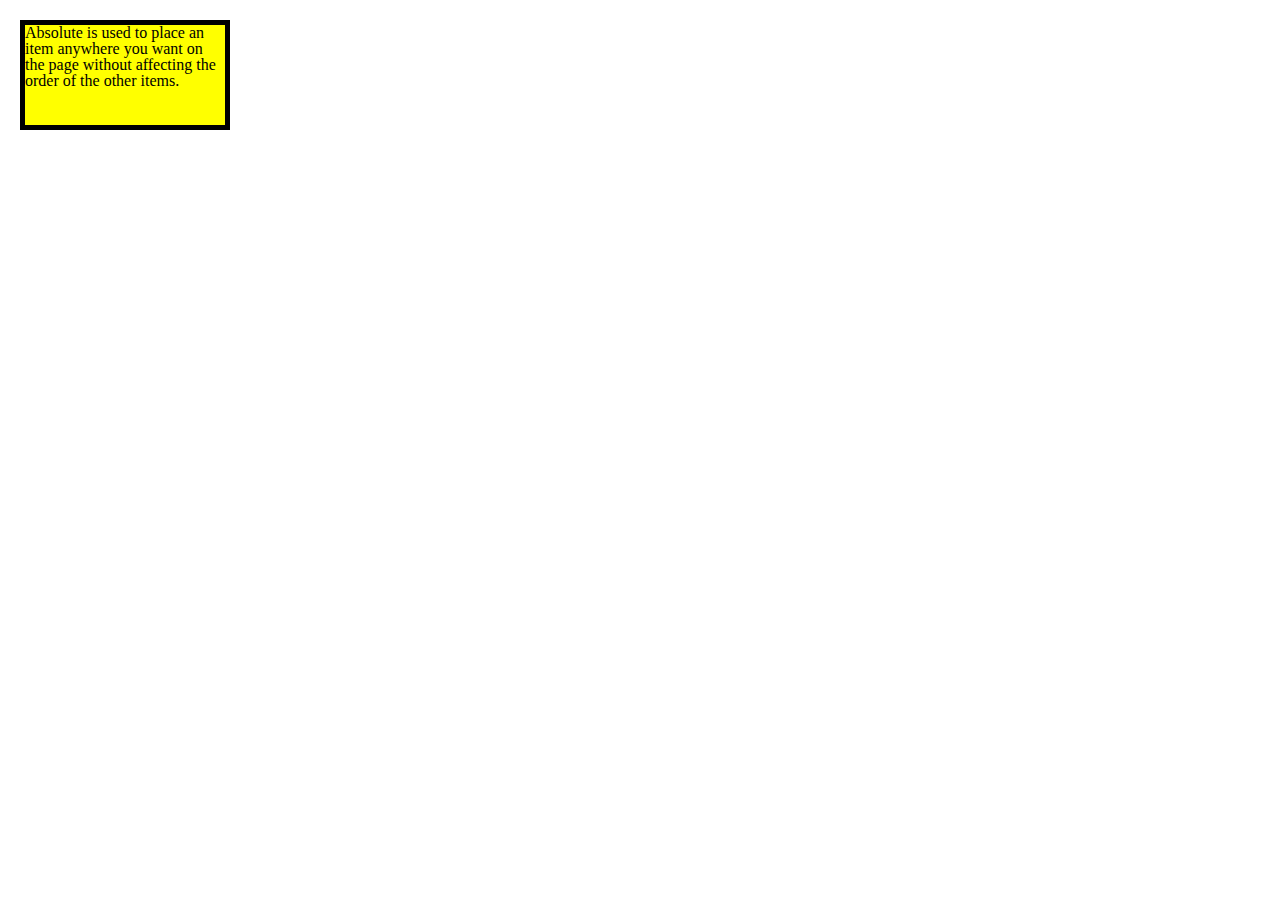
<file: Assignment4/Absolute/index.html>
<!DOCTYPE html>

<html>
	<head>
		<title>LUEKER ABSOLUTE HTML</title>
		<link rel="stylesheet" href="css/reset.css">
		<link rel="stylesheet" href="css/style.css">
	</head>

	<body>
		
		<section class="absolute">
			Absolute is used to place an item anywhere you want on the page without affecting the order of the other items.
			</section>
		
	</body>

</html>
</file>
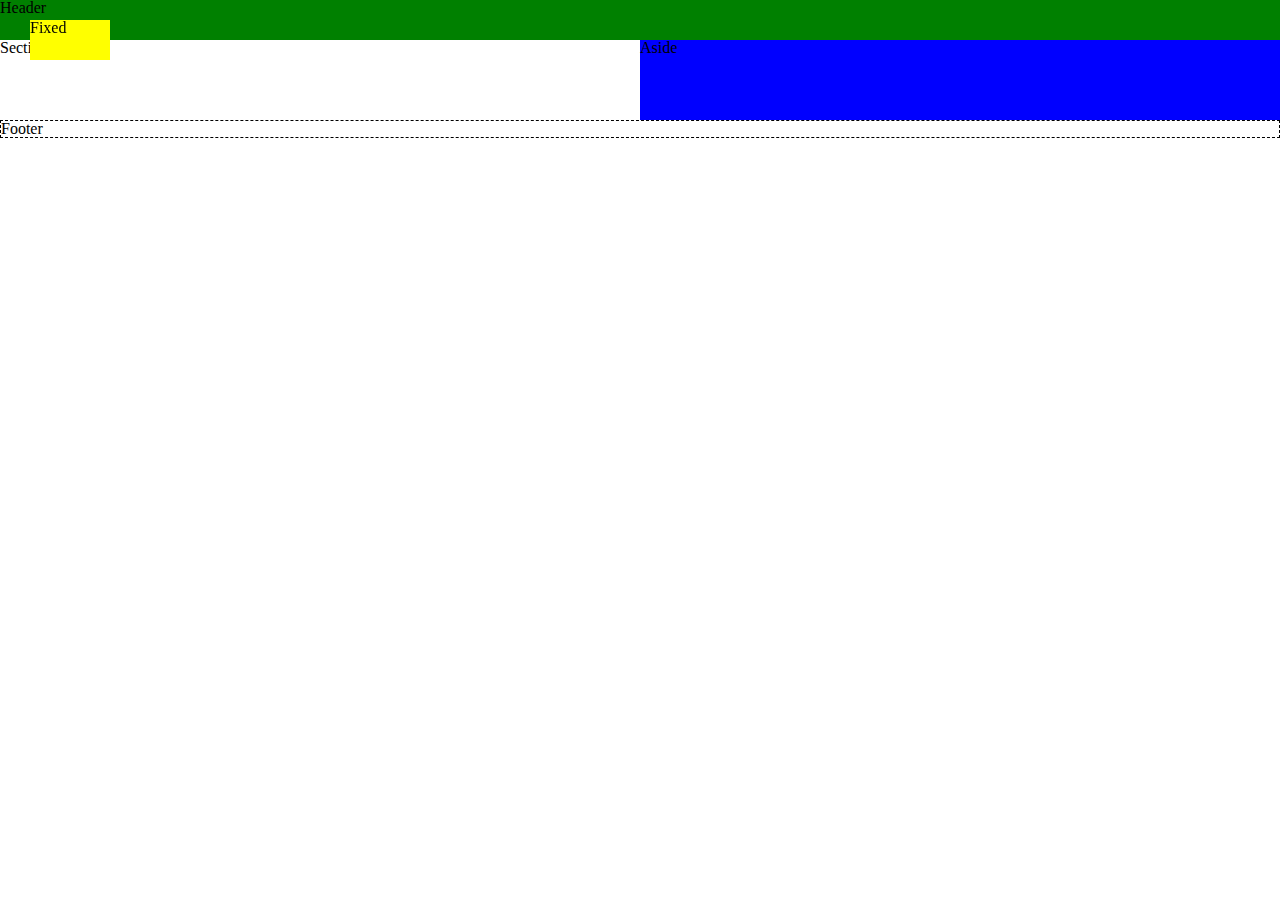
<file: Assignment4/Fixed/index.html>
<!DOCTYPE html>

<html>
	<head>
		<title>LUEKER FIXED HTML</title>
		<link rel="stylesheet" href="css/reset.css">
		<link rel="stylesheet" href="css/style.css">
	</head>

	<body>
		<header class="header">
		Header
		</header>
	
		<div>
			<section class="section">
			Section
			</section><!--
		 --><aside class="aside">
			Aside
			</aside>
		</div><!--
		--><section class="fixed">
			Fixed
			</section>
		<footer class="footer">
		Footer
		</footer>
	</body>

</html>
</file>
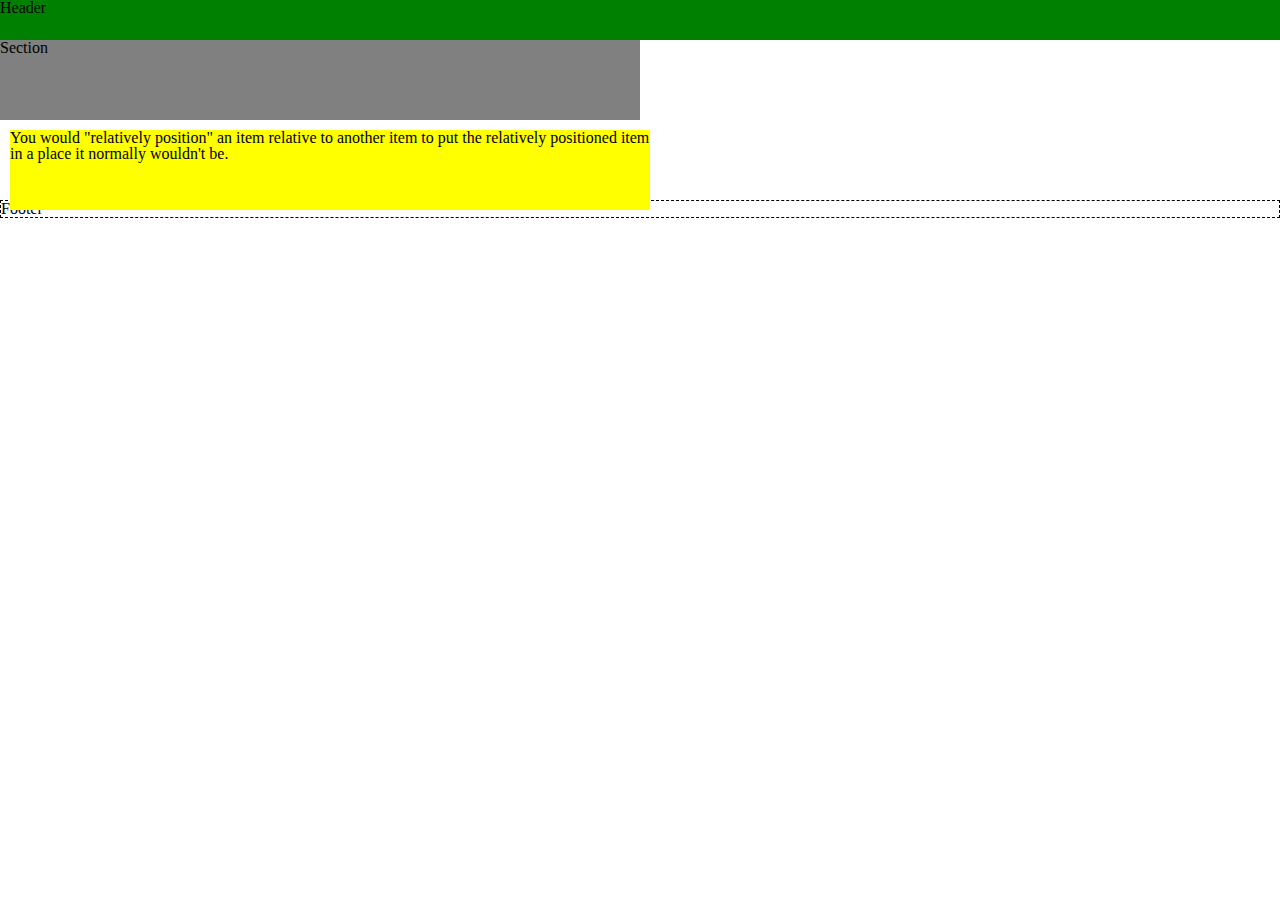
<file: Assignment4/Relative/index.html>
<!DOCTYPE html>

<html>
	<head>
		<title>LUEKER RELATIVE HTML</title>
		<link rel="stylesheet" href="css/reset.css">
		<link rel="stylesheet" href="css/style.css">
	</head>

	<body>
		<header class="header">
		Header
		</header>
		<div class="middle">
			<section class="section">
			Section
			</section><!--
		 --><aside class="aside">
			You would "relatively position" an item relative to another item to put the relatively positioned item in a place it normally wouldn't be. 
			</aside>
		</div>	
		<footer class="footer">
		Footer
		</footer>
	</body>

</html>
</file>
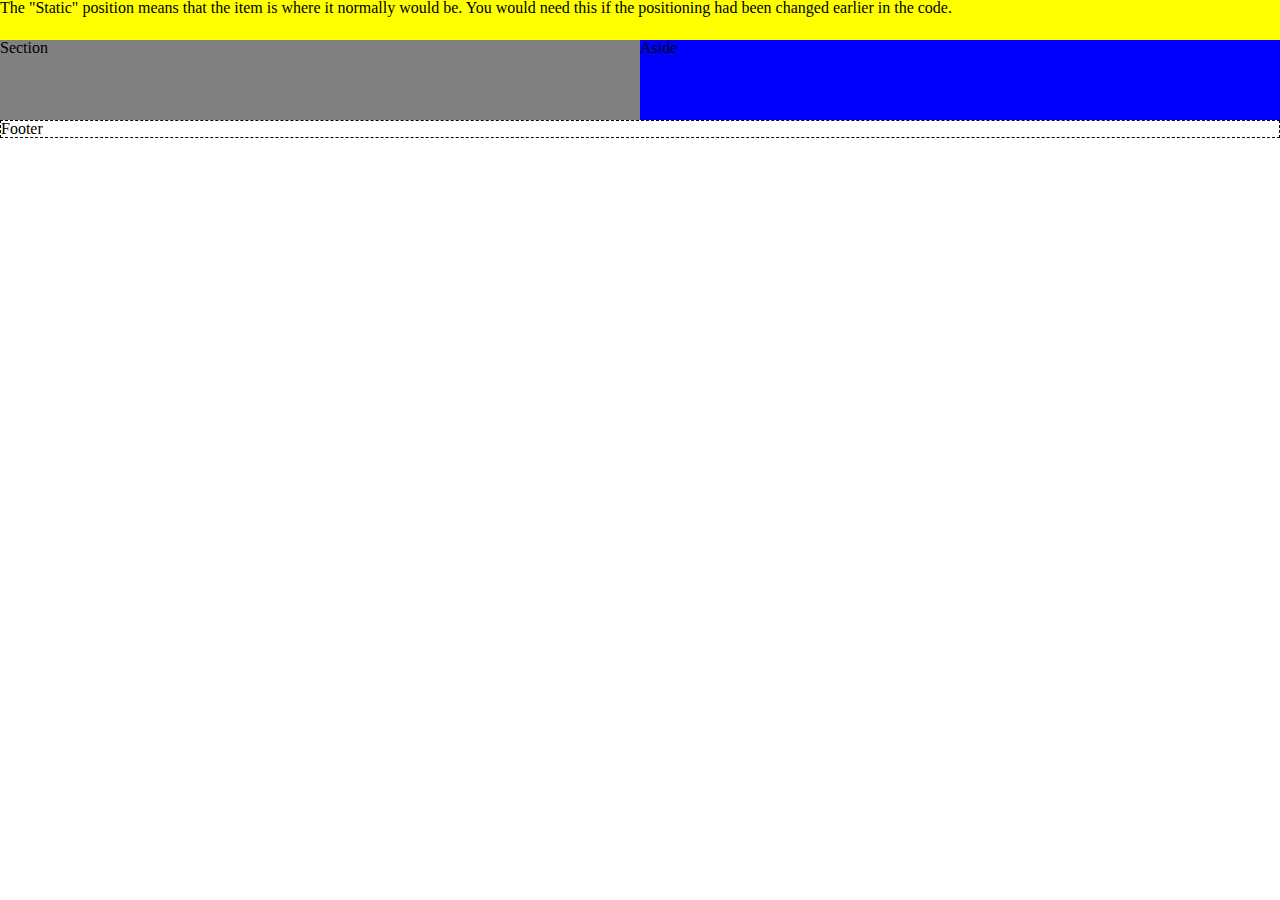
<file: Assignment4/Static/index.html>
<!DOCTYPE html>

<html>
	<head>
		<title>LUEKER STATIC HTML</title>
		<link rel="stylesheet" href="css/reset.css">
		<link rel="stylesheet" href="css/style.css">
	</head>

	<body>
		<header class="header">
		The "Static" position means that the item is where it normally would be.  You would need this if the positioning had been changed earlier in the code.
		</header>
		<div class="middle">
			<section class="section">
			Section
			</section><!--
		 --><aside class="aside">
			Aside
			</aside>
		</div>	
		<footer class="footer">
		Footer
		</footer>
	</body>

</html>
</file>
<file: Assignment4/Absolute/css/style.css>
.absolute {
	position: absolute; 
	height: 100px;
	width: 200px;
	background-color: yellow;
	top: 20px; 
	left:20px;
	border: 5px; 
	border-style: solid;
	border-color: black;
}
</file>
<file: Assignment4/Fixed/css/style.css>
.header {
	background-color: green;
	height: 40px;

}


.section {
	background-color: white;
	width: 50%;
	height: 80px;
	margin: 0;
	display: inline-block;
}

.aside {
	background-color: blue;
	width: 50%;
	height: 80px;
	margin: 0;
	display: inline-block;
	text-align: top;
}

.fixed {
	position: fixed; top: 20px; left: 30px;
	height: 40px;
	width: 80px;
	background-color: yellow;
}

.footer {
	border: black dashed 1px;

}
</file>
<file: Assignment4/Relative/css/style.css>
.header {
	background-color: green;
	height: 40px;

}


.section {
	background-color: gray;
	width: 50%;
	height: 80px;
	margin: 0;
}

.aside {
	background-color: yellow;
	width: 50%;
	height: 80px;
	margin: 0;
	position: relative; top: 10px; left: 10px;
}

.footer {
	border: black dashed 1px;

}
</file>
<file: Assignment4/Static/css/style.css>
.header {
	background-color: yellow;
	height: 40px;
	border: 1px;
	border-color: black;
}


.section {
	background-color: gray;
	width: 50%;
	height: 80px;
	margin: 0;
	display: inline-block;
}

.aside {
	background-color: blue;
	width: 50%;
	height: 80px;
	margin: 0;
	display: inline-block;
	text-align: top;
	position: static;
}

.footer {
	border: black dashed 1px;

}
</file>
